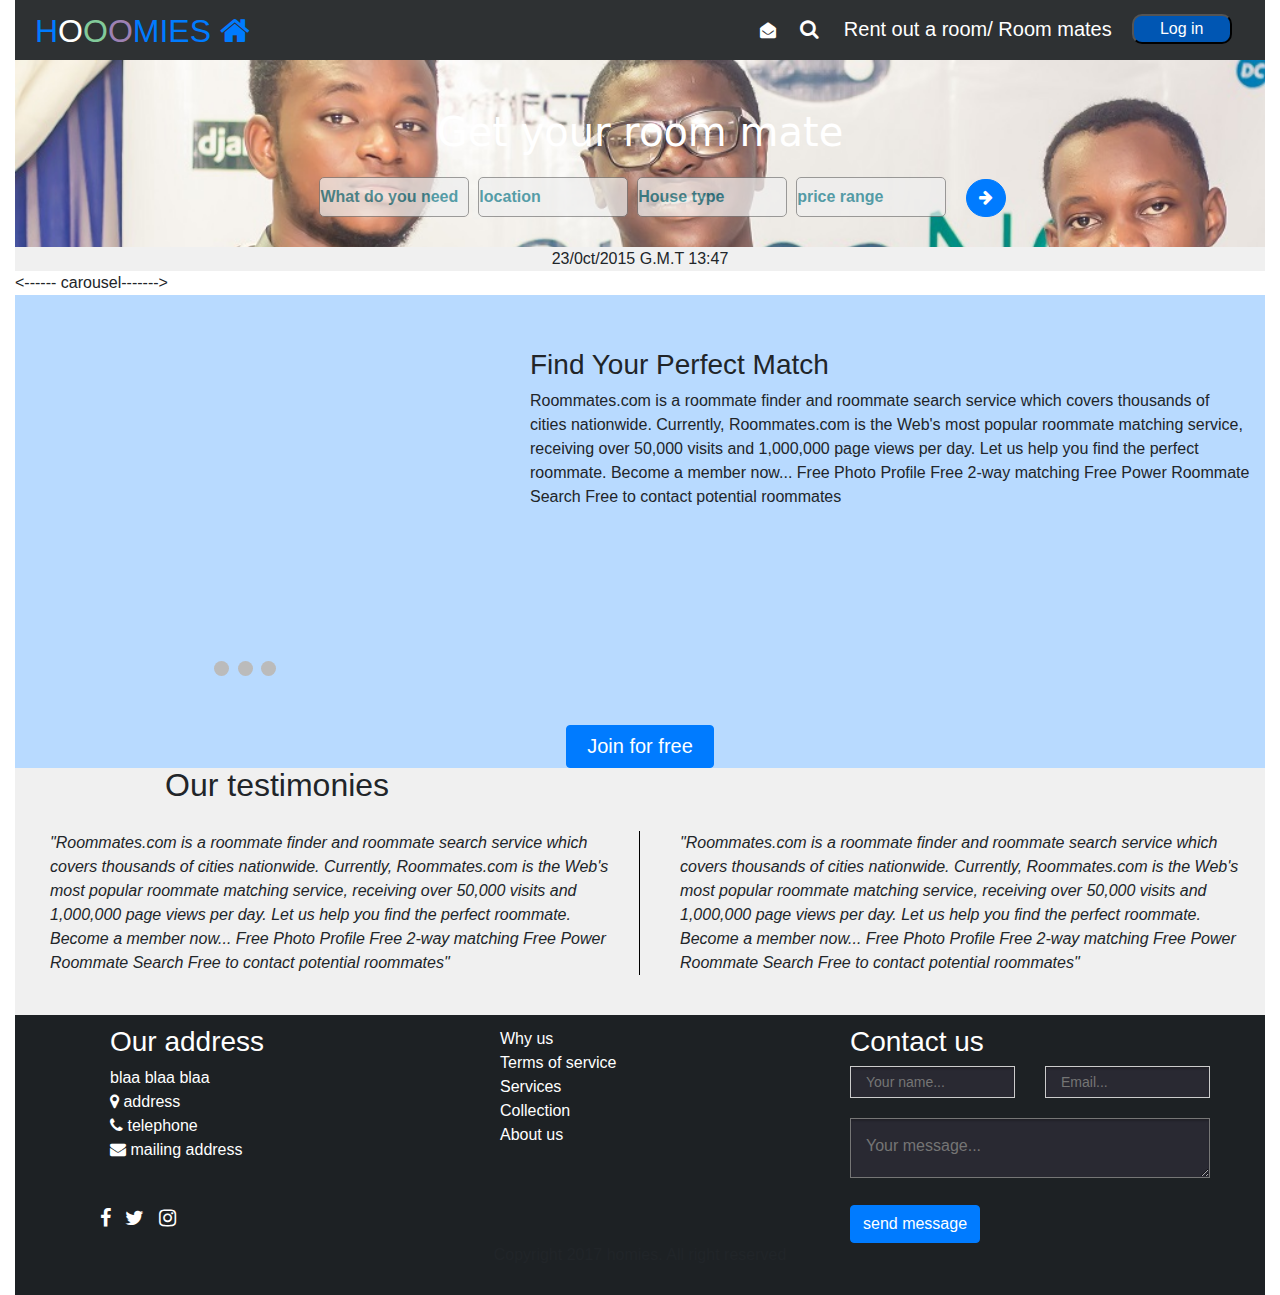
<file: index.html>
<!DOCTYPE html>
<html lang="en">
<head>
    <meta charset="UTF-8">
    <link rel="stylesheet" href="boot/bootstrap.min.css">
    <link rel="stylesheet" href="font-awesome-4.7.0/css/font-awesome.min.css">
    <link rel="stylesheet" href="main.css">
    <title>room-mates</title>
</head>
<body>
<div class="content">
    <header>
        <div>
            <div class="nav">
                <h2 style="padding-left: 20px"><a href="index.html">H<span style="color:white;">O</span><span style="color: #82ca9a">O</span><span style="color: #9D81B3">O</span>MIES <i
                        class="fa fa-home"></i></a></h2>                <nav>
                    <ul type="none">
                        <li><a href="#" class="fa fa-envelope  fa-envelope-open"></a></li>
                        <li><a href="#"><i class="fa fa-search"></i></a></li>
                        <li><a href="room_form.html">Rent out a room/ Room mates</a></li>
                        <li>
                            <button style="border-radius: 10px" onclick="document.getElementById('id01').style.display='block'">Log in</button>
                        </li>
                    </ul>
                </nav>
            </div>
        </div>
    </header>
    <div>
        <div class="after-head">
            <div class="option">
                <span><h2>Get your room mate</h2></span>
                <div class="search">
                    <form action="need" class="need">
                        <label for="need"></label>
                        <select name="need">
                            <option value="" disabled selected style="display: none; color: #6c757d ">What do you need
                            </option>
                            <option value="0">I need a room</option>
                            <option value="1">I have a room</option>
                        </select>
                    </form>
                    <form action="" class="need">
                        <label for="need"></label>
                        <select name="need">
                            <option value="" disabled selected style="display: none; color: #6c757d ">location <i
                                    class=" fa fa-arrow-down"></i></option>
                            <option>Ibadan</option>
                            <option>Mayfair</option>
                            <option>Ibadan</option>
                        </select>
                    </form>
                    <form action="" class="need">
                        <label for="need"></label>
                        <select name="need">
                            <option value="" disabled selected style="display: none; color: #6c757d ">House type
                            </option>
                            <option>Hostel</option>
                            <option>Self contain</option>
                            <option>Single room</option>
                            <option>Flat</option>
                        </select>
                    </form>
                    <form action="" class="need">
                        <label for="need"></label>
                        <select name="need" id="need">
                            <option value="" disabled selected style="display: none; color: #6c757d ">price range
                            </option>
                            <option>50,000 - 60,000</option>
                            <option>60,000 - 70,000</option>
                            <option>80,000 - 100,000</option>
                            <option>100,000 - 120,000</option>
                            <option>120,000 - 150,000</option>
                            <option>150,000 and above</option>
                        </select>
                    </form>
                    <div style="padding-left: 2%" class="need">
                        <a href="search_resut.html" style="color: white">
                            <button class="btn btn-primary" style="border-radius:60px;  ">
                                <i class="fa fa-arrow-right need" style=""></i>
                            </button>
                        </a>
                    </div>
                </div>

            </div>
        </div>
    </div>
    <div style="background-color: #f0f0f0; text-align: center">
        23/0ct/2015 G.M.T 13:47
    </div>
    <div style="align-content: center;">
        <div id="id01" class="modal">
            <span onclick="document.getElementById('id01').style.display='none'" class="close"
                  title="Close Modal">&times;</span>
            <form class="modal-content animate" action="/action_page.php">
                <div class="container" style="padding-left: 5px;" >
                    <label><b>Username</b></label>
                    <input type="text" placeholder="Username" name="username" required>
                    <br>
                    <label><b>Password</b></label>
                    <input type="password" placeholder="Enter Password" name="psw" required>
                    <br>
                    <input type="checkbox" checked="checked"> Remember me
                    <p>Don't have an account? <a href="signup.html">Sign up</a>.</p>
                    <p>By creating an account you agree to our <a href="#">Terms & Privacy</a>.</p>

                    <div class="clearfix">
                        <button type="submit" class="signupbtn btn btn-primary">Log in</button>

                    </div>
                </div>
            </form>
        </div>
    </div>
    <------ carousel------->
    <div class="caros">
        <div class="caro">
            <div class="slideshow-container">
                <div class="mySlides fade">
                    <div class="numbertext"></div>
                    <img src="image/img-sign2.jpg">
                </div>

                <div class="mySlides fade">
                    <div class="numbertext"></div>
                    <img src="image/img-sign3.jpg">
                </div>

                <div class="mySlides fade">
                    <div class="numbertext"></div>
                    <img src="image/img-sign4.jpg">
                </div>

            </div>
            <br>

            <div style="text-align:center">
                <span class="dot" onclick="currentSlide(1)"></span>
                <span class="dot" onclick="currentSlide(2)"></span>
                <span class="dot" onclick="currentSlide(3)"></span>
            </div>
        </div>
        <div class="caro-text ">
            <h3>Find Your Perfect Match</h3>
            <p>Roommates.com is a roommate finder and roommate search service which covers thousands of cities
                nationwide.
                Currently, Roommates.com is the Web's most popular roommate matching service, receiving over 50,000
                visits
                and 1,000,000 page views per day. Let us help you find the perfect roommate. Become a member now...
                Free Photo Profile
                Free 2-way matching
                Free Power Roommate Search
                Free to contact potential roommates</p>
        </div>
        <div style="padding-top: 200px; text-align: center">
            <a href="signup.html">
                <button class="btn btn-primary" style="padding-left: 20px; padding-right: 20px">
                    <span style="font-size: 20px;">Join for free</span>
                </button>
            </a>
        </div>
    </div>
    <div class="testimony">
        <h2>Our testimonies</h2>
        <div class="row">
            <div class="col-md-6 test-left"> "Roommates.com is a roommate finder and roommate search service which
                covers thousands of cities
                nationwide.
                Currently, Roommates.com is the Web's most popular roommate matching service, receiving over 50,000
                visits
                and 1,000,000 page views per day. Let us help you find the perfect roommate. Become a member now...
                Free Photo Profile
                Free 2-way matching
                Free Power Roommate Search
                Free to contact potential roommates"
            </div>
            <div class="col-md-6 test-right"> "Roommates.com is a roommate finder and roommate search service which
                covers thousands of cities
                nationwide.
                Currently, Roommates.com is the Web's most popular roommate matching service, receiving over 50,000
                visits
                and 1,000,000 page views per day. Let us help you find the perfect roommate. Become a member now...
                Free Photo Profile
                Free 2-way matching
                Free Power Roommate Search
                Free to contact potential roommates"
            </div>
        </div>
    </div>
    <footer style="background-color: #1d2124">
        <div >
            <footer class="site-footer">
                <div class="container">
                    <div class="row">
                        <div class="col-md-4">
                            <div class="widget" style="color: white; font-size: 16px">
                                <ul class="address" type="none">
                                    <li><h3 class="widget-title">Our address</h3></li>
                                    <li>blaa blaa blaa</li>
                                    <li><i class="fa fa-map-marker"></i> address</li>
                                    <li style="padding-right: 3px"><i class="fa fa-phone"></i> telephone</li>
                                    <li style="padding-right: 3px"><i class="fa fa-envelope"></i> mailing address</li>
                                </ul>
                            </div>
                            <div style="padding-top: 30px">
                                <a href="#" class="fa fa-facebook"
                               style="color: white; font-size: 20px; padding-left: 30px; padding-right: 10px"></a>
                            <a href="#" class="fa fa-twitter"
                               style="color: white; font-size: 20px;  padding-right: 10px"></a>
                            <a href="#" class="fa fa-instagram"
                               style="color: white; font-size: 20px;  padding-right: 10px"></a>
                            </div>
                        </div>
                        <div class="col-md-4">
                            <div class="widget" style="color: white; font-size: 16px">
                                <ul class="bullet" type="none">
                                    <li><a href="#" style="color: white; ">Why us</a></li>
                                    <li><a href="#" style="color: white; ">Terms of service</a></li>
                                    <li><a href="#" style="color: white; ">Services</a></li>
                                    <li><a href="collection.html" style="color: white; ">Collection </a></li>
                                    <li><a href="#" style="color: white; ">About us</a></li>
                                </ul>
                            </div>
                        </div>
                        <div class="col-md-4">
                            <div class="widget">
                                <h3 class="widget-title">Contact us</h3>
                                <form action="#" class="contact-form">
                                    <div class="row">
                                        <div class="col-md-6"><input type="text" placeholder="Your name..." ></div>
                                        <div class="col-md-6"><input type="text" placeholder="Email..."  ></div>
                                    </div>

                                    <textarea name="" placeholder="Your message..." style="height: 30px"></textarea><br>
                                    <input type="submit" value="send message" role="button" class="btn btn-primary" >
                                </form>
                            </div>
                        </div>
                    </div>

                    <p class="colophon" style="text-align: center">Copyright 2017 homies. All right reserved</p>
                </div><!-- .container -->
            </footer> <!-- .site-footer -->

        </div>
    </footer>
</div>
<script src="main.js"></script>
<script src="myjquery.js"></script>
<script src="boot/popper.js"></script>
<script src="boot/jquery.js"></script>
<script src="boot/bootstrap.js"></script>
</body>
</html>
</file>
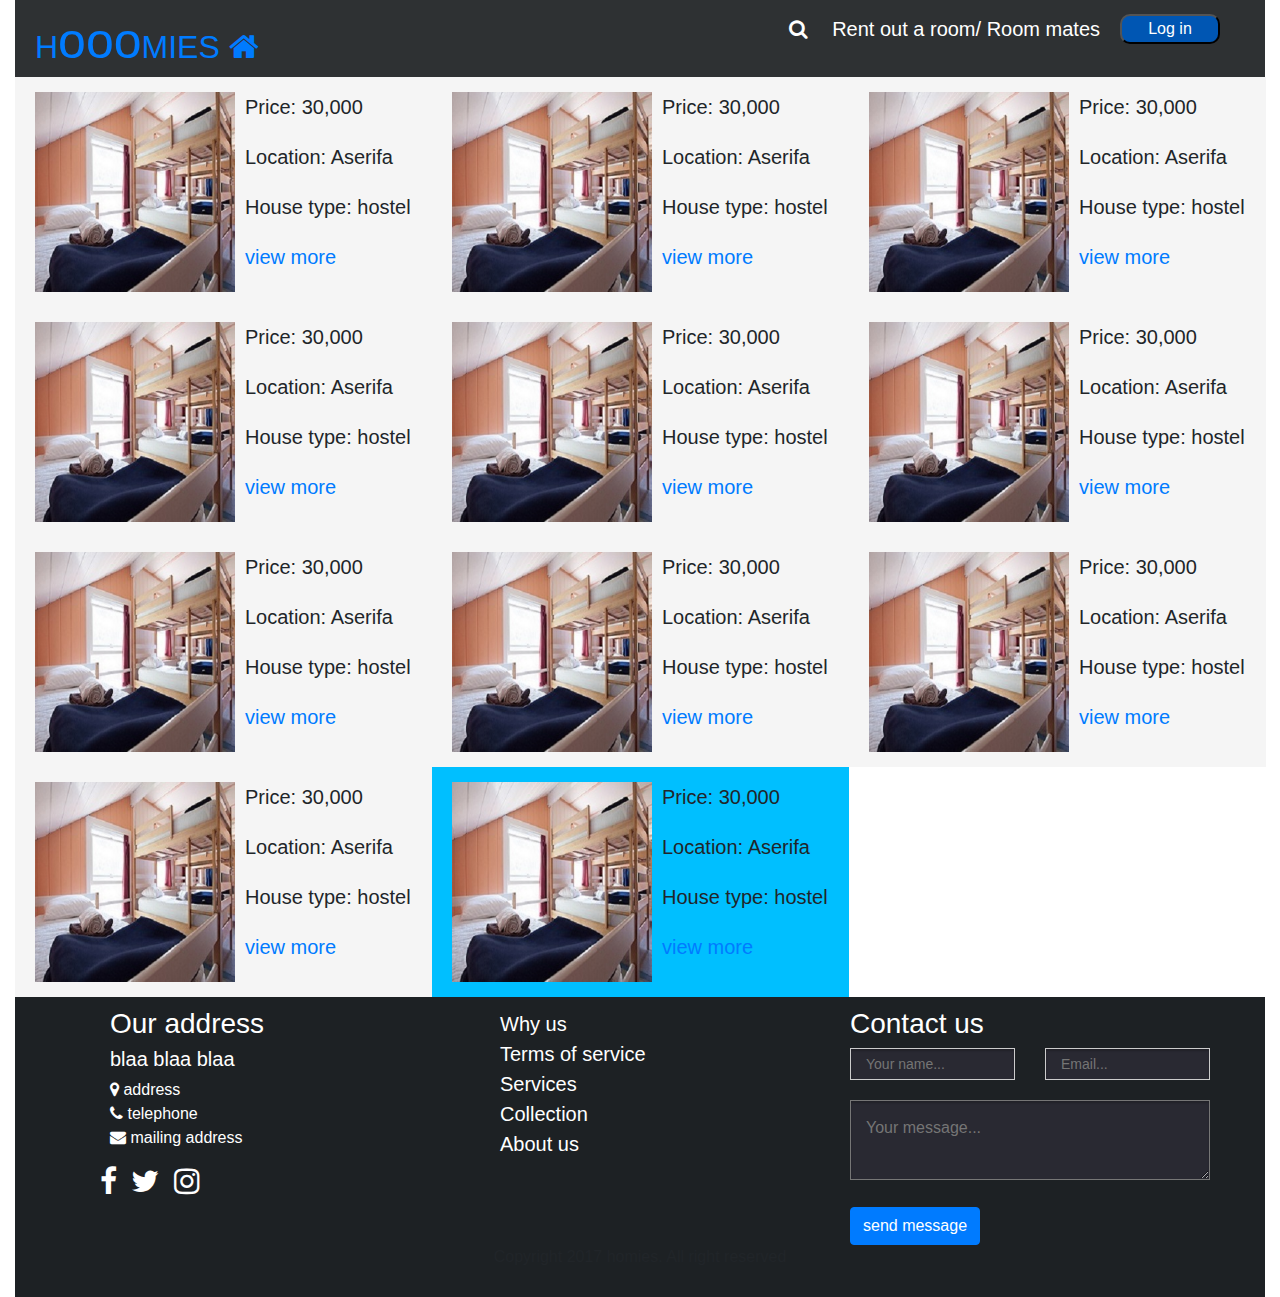
<file: collection.html>
<!DOCTYPE html>
<html lang="en">
<head>
    <meta charset="UTF-8">
    <link rel="stylesheet" href="boot/bootstrap.min.css">
    <link rel="stylesheet" href="font-awesome-4.7.0/css/font-awesome.min.css">
    <link rel="stylesheet" href="main.css">
    <title>room-mates</title>
</head>
<body>
<div class="content">
    <header>
        <div>
            <div class="nav">
                <h2 style="padding-left: 20px"><a href="index.html">H<span style="font-size: 50px;">ooo</span>MIES <i
                        class="fa fa-home"></i></a></h2>
                <nav>
                    <ul type="none">
                        <li></li>
                        <li><a href="#"><i class="fa fa-search"></i></a></li>
                        <li><a href="#">Rent out a room/ Room mates</a></li>
                        <li>
                            <button style="border-radius: 10px"
                                    onclick="document.getElementById('id01').style.display='block'">Log in
                            </button>
                        </li>
                    </ul>
                </nav>
            </div>
        </div>
    </header>
    <div>
        <div class="row" style="padding-left: 15px">
            <div class="product">
                <div>
                    <img src="image/img-sign2.jpg" alt="" >
                    <div class="price">
                        <p>Price: 30,000</p>
                        <p>Location: Aserifa</p>
                        <p>House type: hostel</p>
                        <p><a href="collection_images.html">view more</a></p>
                    </div>
                </div>
            </div>
            <div class="product">
                <div>
                    <img src="image/img-sign2.jpg" alt="" >
                    <div class="price">
                        <p>Price: 30,000</p>
                        <p>Location: Aserifa</p>
                        <p>House type: hostel</p>
                        <p><a href="collection_images.html">view more</a></p>
                    </div>
                </div>
            </div>
            <div class="product">
                <div>
                    <img src="image/img-sign2.jpg" alt="" >
                    <div class="price">
                        <p>Price: 30,000</p>
                        <p>Location: Aserifa</p>
                        <p>House type: hostel</p>
                        <p><a href="collection_images.html">view more</a></p>
                    </div>
                </div>
            </div>
            <div class="product">
                <div>
                    <img src="image/img-sign2.jpg" alt="" >
                    <div class="price">
                        <p>Price: 30,000</p>
                        <p>Location: Aserifa</p>
                        <p>House type: hostel</p>
                        <p><a href="collection_images.html">view more</a></p>
                    </div>
                </div>
            </div>
            <div class="product">
                <div>
                    <img src="image/img-sign2.jpg" alt="" >
                    <div class="price">
                        <p>Price: 30,000</p>
                        <p>Location: Aserifa</p>
                        <p>House type: hostel</p>
                        <p><a href="collection_images.html">view more</a></p>
                    </div>
                </div>
            </div>
            <div class="product">
                <div>
                    <img src="image/img-sign2.jpg" alt="" >
                    <div class="price">
                        <p>Price: 30,000</p>
                        <p>Location: Aserifa</p>
                        <p>House type: hostel</p>
                        <p><a href="collection_images.html">view more</a></p>
                    </div>
                </div>
            </div>
            <div class="product">
                <div>
                    <img src="image/img-sign2.jpg" alt="" >
                    <div class="price">
                        <p>Price: 30,000</p>
                        <p>Location: Aserifa</p>
                        <p>House type: hostel</p>
                        <p><a href="collection_images.html">view more</a></p>
                    </div>
                </div>
            </div>
            <div class="product">
                <div>
                    <img src="image/img-sign2.jpg" alt="" >
                    <div class="price">
                        <p>Price: 30,000</p>
                        <p>Location: Aserifa</p>
                        <p>House type: hostel</p>
                        <p><a href="collection_images.html">view more</a></p>
                    </div>
                </div>
            </div>
            <div class="product">
                <div>
                    <img src="image/img-sign2.jpg" alt="" >
                    <div class="price">
                        <p>Price: 30,000</p>
                        <p>Location: Aserifa</p>
                        <p>House type: hostel</p>
                        <p><a href="collection_images.html">view more</a></p>
                    </div>
                </div>
            </div>
            <div class="product">
                <div>
                    <img src="image/img-sign2.jpg" alt="" >
                    <div class="price">
                        <p>Price: 30,000</p>
                        <p>Location: Aserifa</p>
                        <p>House type: hostel</p>
                        <p><a href="collection_images.html">view more</a></p>
                    </div>
                </div>
            </div>
            <div class="product" style="border: medium; background-color: deepskyblue">
                <div>
                    <img src="image/img-sign2.jpg" alt="" >
                    <div class="price">
                        <p>Price: 30,000</p>
                        <p>Location: Aserifa</p>
                        <p>House type: hostel</p>
                        <p><a href="collection_images.html">view more</a></p>
                    </div>
                </div>
            </div>
        </div>
    </div>


    <footer style="background-color: #1d2124">
        <div>
            <footer class="site-footer">
                <div class="container">
                    <div class="row">
                        <div class="col-md-4">
                            <div class="widget">
                                <ul class="address" type="none">
                                    <li><h3 class="widget-title">Our address</h3></li>
                                    <li><h5>blaa blaa blaa</h5></li>
                                    <li><i class="fa fa-map-marker"></i> address</li>
                                    <li style="padding-right: 3px"><i class="fa fa-phone"></i> telephone</li>
                                    <li style="padding-right: 3px"><i class="fa fa-envelope"></i> mailing address</li>
                                </ul>
                            </div>
                            <a href="#" class="fa fa-facebook"
                               style="color: white; font-size: 30px; padding-left: 30px; padding-right: 10px"></a>
                            <a href="#" class="fa fa-twitter"
                               style="color: white; font-size: 30px;  padding-right: 10px"></a>
                            <a href="#" class="fa fa-instagram"
                               style="color: white; font-size: 30px;  padding-right: 10px"></a>
                        </div>
                        <div class="col-md-4">
                            <div class="widget" style="color: white; font-size: 20px">
                                <ul class="bullet" type="none">
                                    <li><a href="#" style="color: white; ">Why us</a></li>
                                    <li><a href="#" style="color: white; ">Terms of service</a></li>
                                    <li><a href="#" style="color: white; ">Services</a></li>
                                    <li><a href="#" style="color: white; ">Collection </a></li>
                                    <li><a href="#" style="color: white; ">About us</a></li>
                                </ul>
                            </div>
                        </div>
                        <div class="col-md-4">
                            <div class="widget">
                                <h3 class="widget-title">Contact us</h3>
                                <form action="#" class="contact-form">
                                    <div class="row">
                                        <div class="col-md-6"><input type="text" placeholder="Your name..."></div>
                                        <div class="col-md-6"><input type="text" placeholder="Email..."></div>
                                    </div>

                                    <textarea name="" placeholder="Your message..."></textarea><br>
                                    <input type="submit" value="send message" role="button" class="btn btn-primary">
                                </form>
                            </div>
                        </div>
                    </div>

                    <p class="colophon" style="text-align: center">Copyright 2017 homies. All right reserved</p>
                </div><!-- .container -->
            </footer> <!-- .site-footer -->

        </div>
    </footer>
</div>
</body>
</html>
</file>
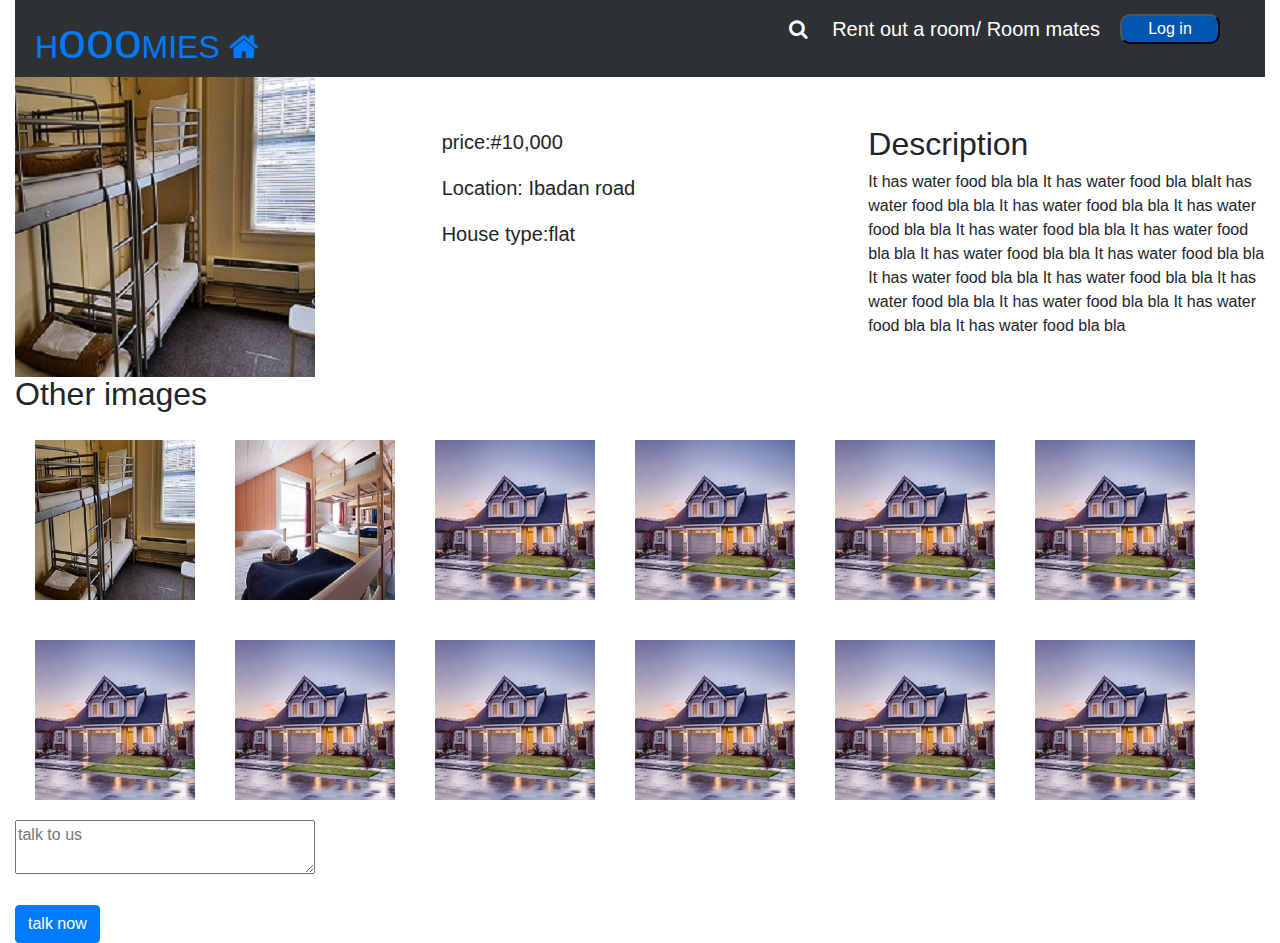
<file: collection_images.html>
<!DOCTYPE html>
<html lang="en">
<head>
    <meta charset="UTF-8">
    <link rel="stylesheet" href="boot/bootstrap.min.css">
    <link rel="stylesheet" href="font-awesome-4.7.0/css/font-awesome.min.css">
    <link rel="stylesheet" href="main.css">
    <title>room-mates</title>
</head>
<body>
<div class="content">
     <header>
        <div>
            <div class="nav">
                <h2 style="padding-left: 20px"><a href="#">H<span style="font-size: 50px;">ooo</span>MIES <i class="fa fa-home"></i></a></h2>
                <nav>
                    <ul type="none">
                        <li></li>
                        <li><a href="#"><i class="fa fa-search"></i></a></li>
                        <li><a href="#">Rent out a room/ Room mates</a></li>
                        <li >
                            <button style="border-radius: 10px" onclick="document.getElementById('id01').style.display='block'">Log in</button>
                        </li>
                    </ul>
                </nav>
            </div>
        </div>
    </header>
    <div class="details">
        <div class="row">
            <div class="col-md-4">
                 <img src="image/img-sign4.jpg" alt="">
            </div>
            <div class="col-md-4">
                <div class="beside_image">
            <p>price:#10,000</p>
            <p>Location: Ibadan road</p>
            <p>House type:flat</p>
        </div>
            </div>
            <div class="col-md-4">
                <div style="padding-top: 50px; ">
            <h2>Description</h2>
            <p>It has water food bla bla It has water food bla blaIt has water food bla bla
                It has water food bla bla It has water food bla bla It has water food bla bla
                It has water food bla bla It has water food bla bla It has water food bla bla
            It has water food bla bla It has water food bla bla It has water food bla bla
            It has water food bla bla It has water food bla bla It has water food bla bla </p>
        </div>
            </div>
        </div>


        <div class="other_images">
            <h2>Other images</h2>
            <img src="image/img-sign4.jpg" alt="" >
            <img src="image/img-sign2.jpg" alt="">
            <img src="image/img-sign3.jpg" alt="">
            <img src="image/img-sign3.jpg" alt="">
            <img src="image/img-sign3.jpg" alt="">
            <img src="image/img-sign3.jpg" alt="">
            <img src="image/img-sign3.jpg" alt="">
            <img src="image/img-sign3.jpg" alt="">
            <img src="image/img-sign3.jpg" alt="">
            <img src="image/img-sign3.jpg" alt="">
            <img src="image/img-sign3.jpg" alt="">
            <img src="image/img-sign3.jpg" alt="">
        </div>
        <br>

        <div style="padding-top: 400px;">
            <form action="">
                <textarea name="" id="" cols="30" rows="2" placeholder="talk to us"></textarea><br><br>
                <a href="chatbox.html">
                    <input type="button" role="button" value="talk now" class="btn btn-primary" >
                </a>
            </form>
        </div>
    </div>
</div>
</body>
</html>
</file>
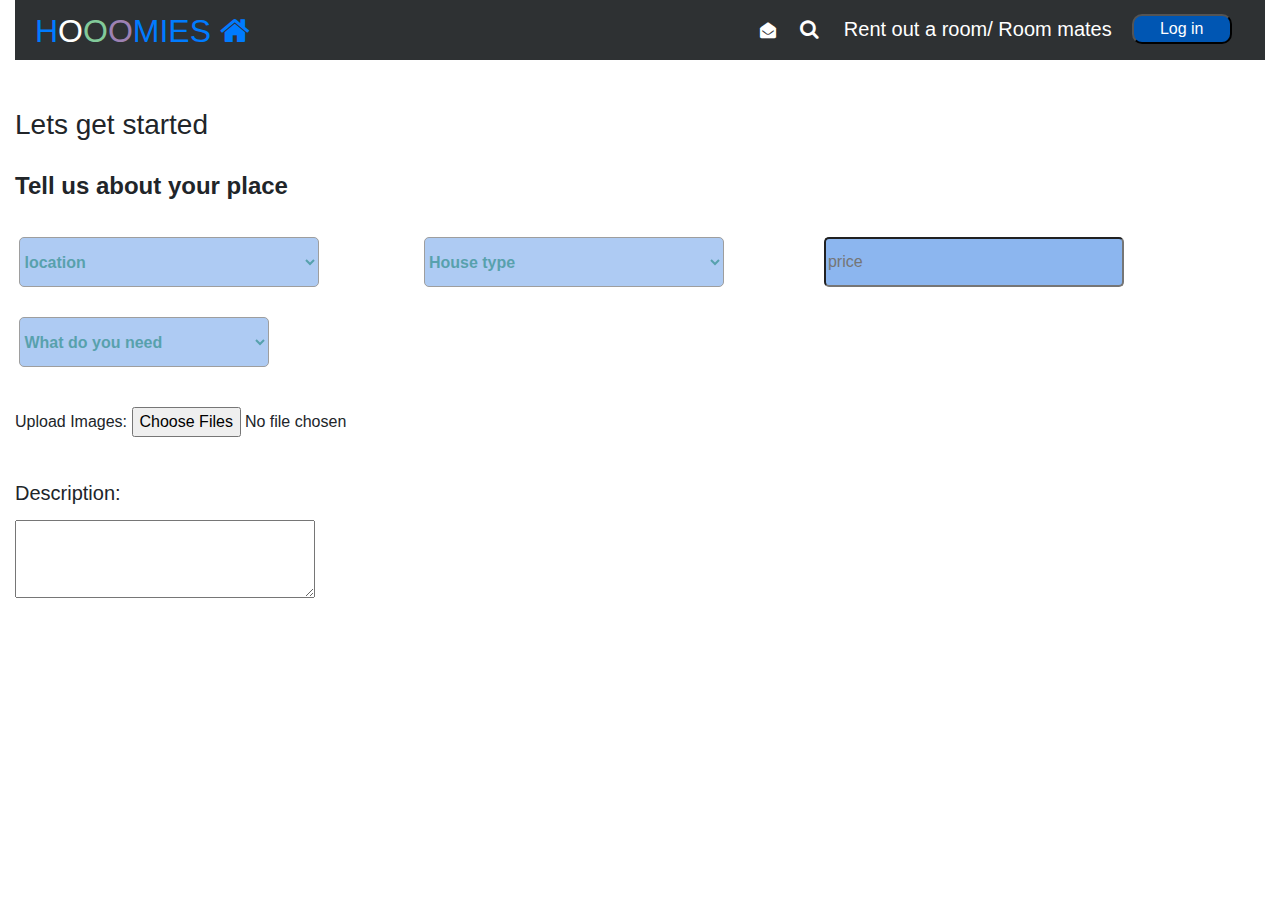
<file: room_form.html>
<!DOCTYPE html>
<html lang="en">
<head>
    <meta charset="UTF-8">
    <link rel="stylesheet" href="boot/bootstrap.min.css">
    <link rel="stylesheet" href="font-awesome-4.7.0/css/font-awesome.min.css">
    <link rel="stylesheet" href="main.css">
    <title>room-mates</title>
</head>
<body>
<div class="content">
    <header>
        <div>
            <div class="nav">
                <h2 style="padding-left: 20px"><a href="index.html">H<span style="color:white;">O</span><span
                        style="color: #82ca9a">O</span><span style="color: #9D81B3">O</span>MIES <i
                        class="fa fa-home"></i></a></h2>
                <nav>
                    <ul type="none">
                        <li><a href="#" class="fa fa-envelope  fa-envelope-open"></a></li>
                        <li><a href="#"><i class="fa fa-search"></i></a></li>
                        <li><a href="room_form.html">Rent out a room/ Room mates</a></li>
                        <li>
                            <button style="border-radius: 10px"
                                    onclick="document.getElementById('id01').style.display='block'">Log in
                            </button>
                        </li>
                    </ul>
                </nav>
            </div>
        </div>
    </header>
    <div class="room_form">
        <h3>Lets get started</h3><br>
        <h4><b>Tell us about your place</b></h4>
        <form action="">
            <label for="need"></label>
            <select name="need">
                <option value="" disabled selected style="display: none; color: #6c757d ">location <i
                        class=" fa fa-arrow-down"></i></option>
                <option>Ibadan</option>
                <option>Mayfair</option>
                <option>Ibadan-road</option>
                <option>Others</option>
            </select>
        </form>
        <form action="">
            <label for="need"></label>
            <select name="need">
                <option value="" disabled selected style="display: none; color: #6c757d ">House type <i
                        class="fa fa-arrow-down"></i>
                </option>
                <option>Hostel</option>
                <option>Self contain</option>
                <option>Single room</option>
                <option>Flat</option>
            </select>
        </form>
        <form>
            <input type="number" placeholder="price" style="border-radius: 5px;">
        </form>
        <form action="need">
            <label for="need"></label>
            <select name="need" style="max-width: 250px">
                <option value="" disabled selected style="display: none; color: #6c757d ">What do you need
                </option>
                <option value="0">I want to rent out a room</option>
                <option value="1">I need a room mate</option>
            </select>
        </form>

    </div>


    <div style="padding-top: 200px">
        <label for="photo">Upload Images:</label>
        <input type="file" multiple>
    </div>
    <div>
        <form action="">
            <h5 style="padding-top:40px;"><label for="">Description:</label></h5>
            <textarea name="" id="" cols="30" rows="3" placeholder=""></textarea>
        </form>
    </div>
</div>
</body>
</html>
</file>
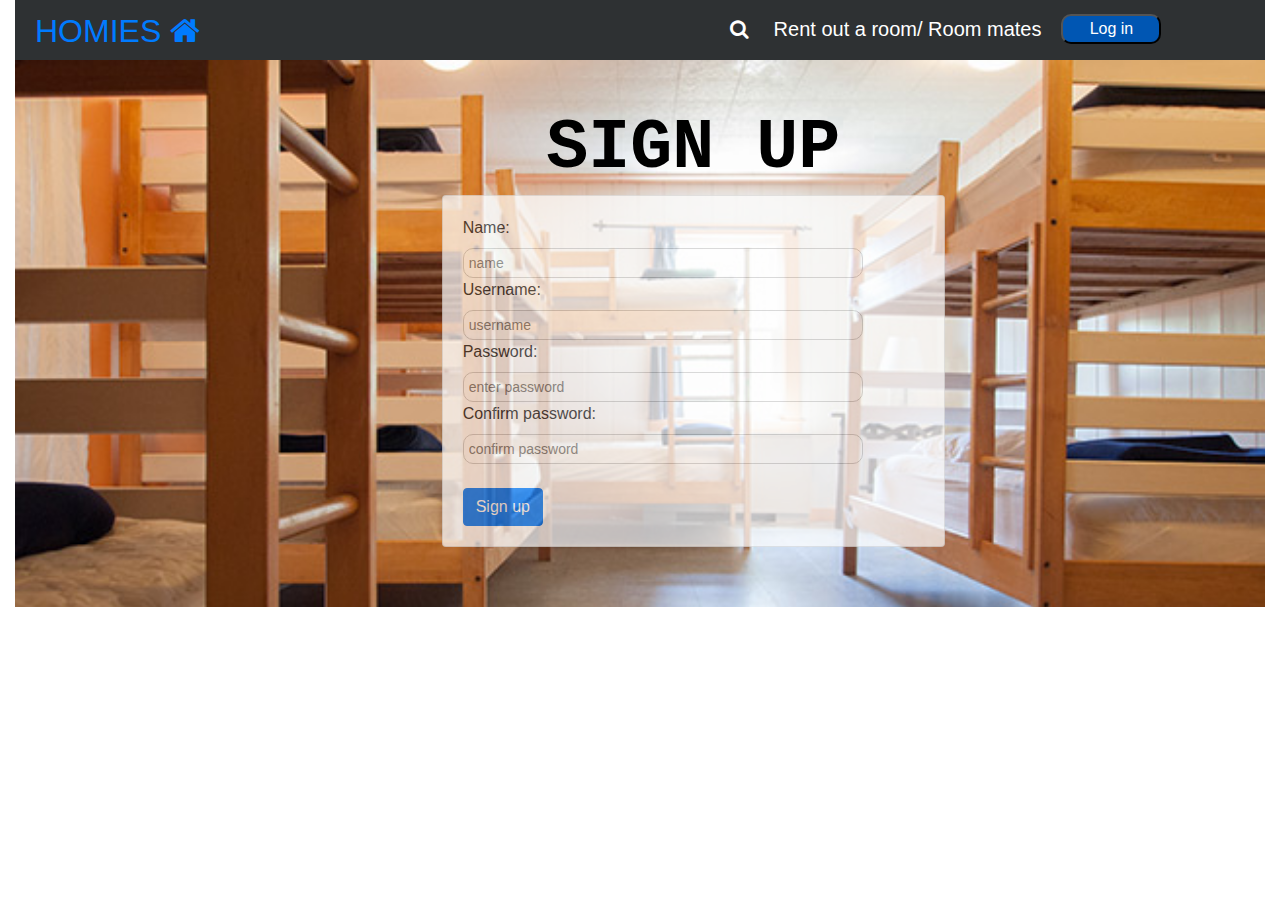
<file: signup.html>
<!DOCTYPE html>
<html lang="en">
<head>
    <meta charset="UTF-8">
    <link rel="stylesheet" href="boot/bootstrap.min.css">
    <link rel="stylesheet" href="font-awesome-4.7.0/css/font-awesome.min.css">
    <link rel="stylesheet" href="main.css">
    <title>homies</title>
</head>
<body>
<div class="content">
    <header>
        <div>
            <div class="nav">
                <h2 style="padding-left: 20px"><a href="index.html">HOMIES <i class="fa fa-home"></i></a></h2>
                <nav>
                    <ul type="none">
                        <li></li>
                        <li><a href="#"><i class="fa fa-search"></i></a></li>
                        <li><a href="#">Rent out a room/ Room mates</a></li>
                        <li>
                            <button style="border-radius:10px;"
                                    id="log-in"
                                    onclick="document.getElementById('id01').style.display='block'">Log in
                            </button>
                        </li>
                    </ul>
                </nav>
            </div>
        </div>
    </header>
    <div id="id01" class="modal">
            <span onclick="document.getElementById('id01').style.display='none'" class="close"
                  title="Close Modal">&times;</span>
        <form class="modal-content animate" action="/action_page.php">
            <div class="container">
                <label><b>Username</b></label>
                <input type="text" placeholder="Username" name="username" required>
                <br>
                <label><b>Password</b></label>
                <input type="password" placeholder="Enter Password" name="psw" required>
                <br>
                <input type="checkbox" checked="checked"> Remember me
                <p>Don't have an account? <a href="signup.html">Sign up</a>.</p>
                <p>By creating an account you agree to our <a href="#">Terms & Privacy</a>.</p>

                <div class="clearfix">
                    <button type="submit" class="signupbtn btn btn-primary">Log in</button>

                </div>
            </div>
        </form>
    </div>
    <div class="form">
        <div class="row">
            <div class="col-md-4"></div>
            <div class="col-md-5">
                <h2>SIGN UP</h2>
                <div>
                    <div class="sign-form" style="padding-bottom: 60px">
                        <div class="card" style=" opacity: 0.7; ">
                            <div class="card-body" >
                                <form action="">
                                    <label>Name:</label><br>
                                    <input type="text" placeholder="name" style="width: 25rem; border-radius:10px;"><br>
                                    <label>Username:</label><br>
                                    <input type="text" placeholder="username" style="width: 25rem; border-radius:10px;"><br>
                                    <label>Password:</label><br>
                                    <input type="password" placeholder="enter password" style="width: 25rem; border-radius:10px;"><br>
                                    <label>Confirm password:</label><br>
                                    <input type="password" placeholder="confirm password" style="width: 25rem; border-radius:10px;"><br>
                                    <br>
                                    <input type="submit" class="btn btn-primary" value="Sign up" >
                                </form>
                            </div>
                        </div>
                    </div>
                </div>
            </div>
        </div>
    </div>
</div>
<script src="boot/jquery.js"></script>
<script src="boot/popper.js"></script>
<script src="boot/bootstrap.js"></script>
</body>
</html>
</file>
<file: main.css>
.content {
    width: 1250px;
    margin: auto;
}

.nav {
    background-color: #2e3133;
    padding-top: 14px;
}
nav
{
    float: right;
}
nav > ul > li {
    display: inline;
    padding-left: 20px;

}

nav > ul {
    padding-left: 490px;
}

nav > ul > li > a {
    color: white;
    font-size: 20px;
    font-family: -apple-system, BlinkMacSystemFont, "Segoe UI", Roboto, "Helvetica Neue", Arial, sans-serif;
}

nav > ul > li > a:hover {
    color: #e0a800;
    text-decoration: none;
}

.search {
    padding: 30px;
    padding-top: 15px;
    padding-left: 300px;
    padding-right:200px;
}

.option {
    background-image: url("image/azz.jpg");
    background-repeat: no-repeat;
    background-size: cover;
}

header {
    position: relative;
}
.nav h2
{
    float: left;
}
select {
    width: 150px;
    border-radius: 5px;
    opacity: 0.7;
    height: 40px;
    color: #117a8b;
    font-weight: bolder;

}

.option > span > h2 {
    text-align: center;
    color: white;
    padding-top: 50px;
    font-size: 40px;
    font-family: "Roboto", "Lucida Grande", "DejaVu Sans", "Bitstream Vera Sans", Verdana, Arial, sans-serif;
}

.need {
    display: inline;
}

.need select {
    -webkit-appearance: none;
    -moz-appearance: none;
}
.need select:hover
{
    -webkit-appearance: inherit;
    -moz-appearance: inherit;
}



.form-input input
{
    width: 30%;
    padding-top: 20px;
    margin-bottom: 4px;
    border: none;
    font-size: 16px;
    color: #000000;
    line-height: 10px;

}

.form-input button
{
    display: block;
    margin: 0 auto;
    width: 7%;
    height: 40px;
    border: none;
    background-color: #000000;
    font-size: 16px;
    color: #ffffff;
    cursor: pointer;

}

.form-input button :hover
{
    background-color: #1e7e34;
}
.form-input h2
{
    font-size: 50px;
    font-weight: bolder;
    font-family: Arial;
    padding-bottom: 40px;

}
.form-input input
{
    background-color:white;
    opacity:0.8;
    font-size: 25px;
    height: 50px;
    color:black;
    width: 700px;
    border-radius: 5px;
}
.caros
{
    padding-top: 40px;
    background-color: #b8daff;
}
.caro
{
    float: left;
    padding-left: 80px;
}
.caro img
{
    border-radius: 50%;
}
.caro-text
{
    margin: 15px;
    padding-left: 500px;
}


 /*carousel*/

* {box-sizing:border-box}

/* Slideshow container */
.slideshow-container {
  max-width: 1000px;
  position: relative;
  margin: auto;
}

.mySlides {
    display: none;
}

/* Next & previous buttons */
.prev, .next {
  cursor: pointer;
  position: absolute;
  top: 50%;
  width: auto;
  margin-top: -22px;
  padding: 16px;
  color: white;
  font-weight: bold;
  font-size: 18px;
  transition: 0.6s ease;
  border-radius: 0 3px 3px 0;
}

/* Position the "next button" to the right */
.next {
  right: 0;
  border-radius: 3px 0 0 3px;
}

/* On hover, add a black background color with a little bit see-through */
.prev:hover, .next:hover {
  background-color: rgba(0,0,0,0.8);
}

/* Caption text */
.text {
  color: #f2f2f2;
  font-size: 15px;
  padding: 8px 12px;
  position: absolute;
  bottom: 8px;
  width: 100%;
  text-align: center;
}

/* Number text (1/3 etc) */
.numbertext {
  color: #f2f2f2;
  font-size: 12px;
  padding: 8px 12px;
  position: absolute;
  top: 0;
}

/* The dots/bullets/indicators */
.dot {
  cursor:pointer;
  height: 15px;
  width: 15px;
  margin: 0 2px;
  background-color: #bbb;
  border-radius: 50%;
  display: inline-block;
  transition: background-color 0.6s ease;
}

.active, .dot:hover {
  background-color: #717171;
}

/* Fading animation */
.fade {
  -webkit-animation-name: fade;
  -webkit-animation-duration: 1.5s;
  animation-name: fade;
  animation-duration: 1.5s;
}

@-webkit-keyframes fade {
  from {opacity: .4}
  to {opacity: 1}
}

@keyframes fade {
  from {opacity: .4}
  to {opacity: 1}
}
.testimony
{
    background-color: #f0f0f0;
    padding-bottom:40px;
}
.testimony > h2
{
    padding-left:150px;
    padding-bottom:20px;
}
/*
 * Footer Styles
 */
.widget
{
    color: white;
    display: block;
    padding-top: 0px;
}
.footer
{
    font-family: "Bitstream Vera Sans Mono", Monaco, "Courier New", Courier, monospace;
}
.contact-form input:not([type="submit"]), .contact-form textarea {
  margin-bottom: 20px;
  width: 100%;
  background: #292932;
  padding: 15px;
  color: #acacb1;
  box-shadow: inset 0 2px 2px rgba(0, 0, 0, 0.2); }
.contact-form textarea {
  min-height: 60px; }

input[type=text], input[type=password] {
    width: 300px;
    height:30px ;
    font-size: 14px;
    line-height: 28px;
    padding: 0px 5px;
    display: inline-block;
    border: 1px solid #ccc;
    box-sizing: border-box;
}

/* Set a style for all buttons */
nav button {
    background-color: #0056b3;
    color: white;
    height:30px;
    width: 100px;
	float: right;
}

/* Extra styles for the cancel button */
.cancelbtn {
    padding: 14px 20px;
    background-color: #f44336;
}

/* Float cancel and signup buttons and add an equal width */
.signupbtn {
    width: 100%;
}

/* Add padding to container elements */
.container {
    padding:12px 0px;
}

/* The Modal (background) */
.modal {
    display: none; /* Hidden by default */
    position: fixed; /* Stay in place */
    z-index: 1; /* Sit on top */
    left: 0;
    top: 0;
    width: 40%; /* Full width */
    height: 510px; /* Full height */
    overflow: auto; /* Enable scroll if needed */
    background-color: rgb(0,0,0); /* Fallback color */
    background-color: rgba(0,0,0,0.4); /* Black w/ opacity */
    padding-top: 60px;
    float: right;
}

/* Modal Content/Box */
.modal-content {
    background-color: #fefefe;
    margin: 5% auto 5% auto; /* 5% from the top, 5% from the bottom and centered */
    border: 1px solid #888;
    width: 350px; /* Could be more or less, depending on screen size */

}

/* The Close Button (x) */
.close {
    position: absolute;
    right: 35px;
    top: 15px;
    color: #000;
    font-size: 40px;
    font-weight: bold;
}

.close:hover,
.close:focus {
    color: red;
    cursor: pointer;
}

/* Clear floats */
.clearfix::after {
    content: "";
    clear: both;
    display: table;
}

/* Change styles for cancel button and signup button on extra small screens */
@media screen and (max-width: 300px) {
    .signupbtn {
        width: 40%;
    }
}
.test-left
{
    font-style: italic;
    padding-left: 50px;
    border-right: 1px groove black;
    padding-right: 20px;
}
.test-right
{
    font-style: italic;
    padding-left: 40px;
    padding-right: 40px;
    border-left: 1px ;
}
.form
{
    background-image: url("image/img-sign.jpg");
    background-repeat: no-repeat;
    background-size: cover;
}
.form h2
{
    text-align: center;
    font-weight: bolder;
    font-family: 'Inconsolata', 'Courier New', Courier, monospace;
    font-size:70px;
    color: black;
    padding-top: 50px;
}
/** the mouse over part **/
.collection
{
    position: relative;
    width: 20%;
    float: left;
}
.details img
{
    float: left;
    padding-right: 50px;
}
.beside_image
{
    padding-top: 50px;
    font-family: 'Open Sans', 'Helvetica Neue', Helvetica, Arial, sans-serif;
    font-size: 20px;
}
.other_images
{
    float: left;
}
.other_images img
{
    width: 200px;
    padding: 20px;
}
.left_message
{
    background-color: #0b6cda;
    max-width: 200px;
    border-radius: 5px;
    float: right;
    padding: 5px;
}
.right_message
{
    background-color: #6d6a6a;
    border-radius: 5px;
    position: fixed;
    float: left;
    max-width: 200px;
    padding: 5px;

}
.card_form
{
    padding-top: 200px;

}
.room_form
{
    padding-top: 50px;
}
.room_form form
{
    padding-top: 30px;
    float: left;
    padding-right: 100px;
}
.room_form form select, .room_form form input
{
    width: 300px;
    height: 50px;
}
.room_form select, .room_form input
{
    background-color: #8cb6ef;
}
.product
{
    padding: 15px 0px 15px 20px;
    width: 417px;
    background-color: whitesmoke;
}
.product img
{
    float: left;
    height: 200px;
    width: 200px;
}

.price
{
    padding-left: 210px;
    font-size: 20px;
}
.price p
{
    padding-bottom: 4px;
}
</file>
